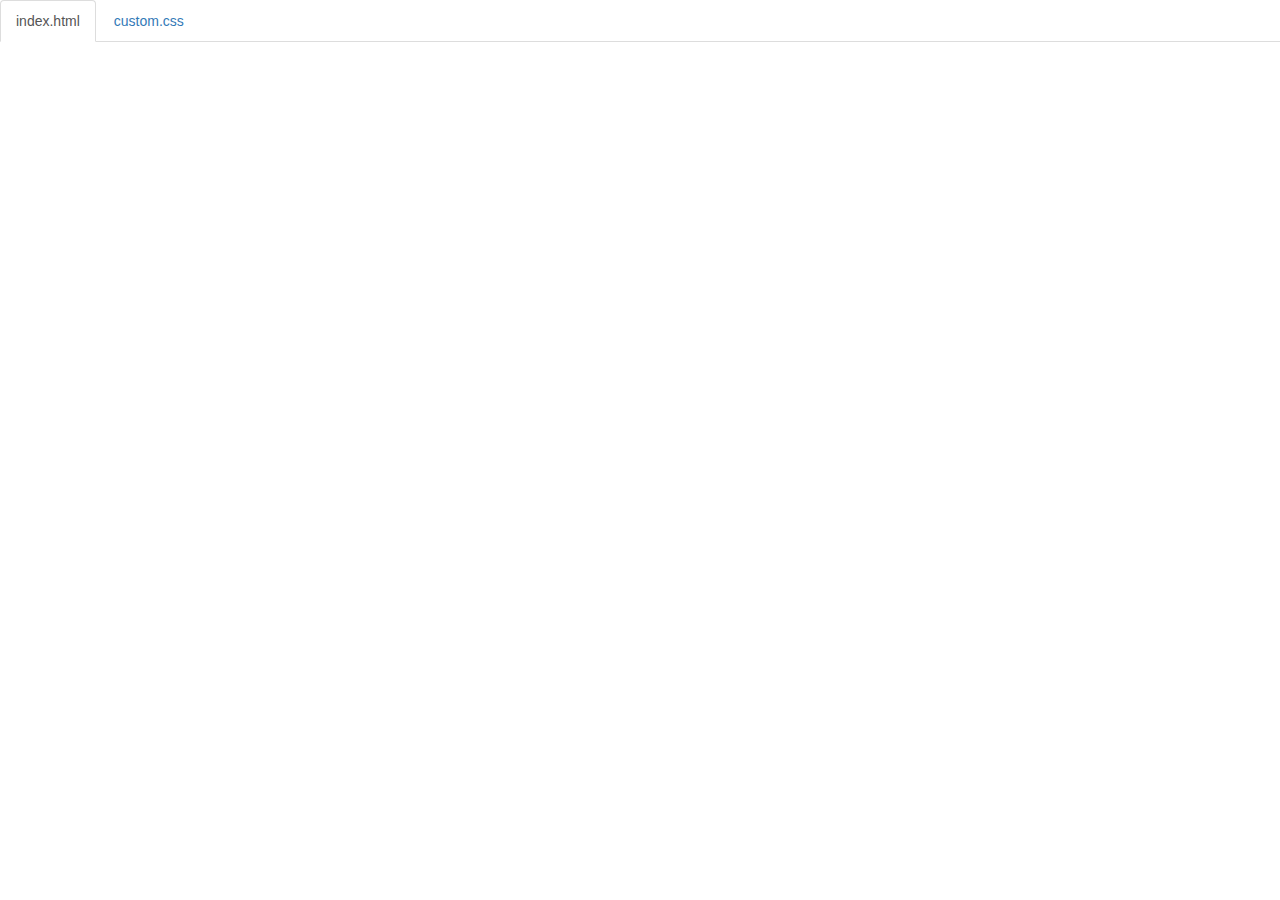
<file: code.html>
<!DOCTYPE html>
<html lang="en">

<head>
    <title>Code</title>
    <meta charset="utf-8">
    <meta name="viewport" content="width=device-width, initial-scale=1">
    <link rel="stylesheet" href="https://maxcdn.bootstrapcdn.com/bootstrap/3.3.6/css/bootstrap.min.css">
    <script src="https://ajax.googleapis.com/ajax/libs/jquery/1.12.0/jquery.min.js"></script>
    <script src="https://maxcdn.bootstrapcdn.com/bootstrap/3.3.6/js/bootstrap.min.js"></script>
    <style>
        body {
            padding-top: 50px;
        }
        .navbar-fixed-top {
            background-color: white;
        }
    </style>
</head>

<body>

    <div class="container-fluid">
        <ul class="nav nav-tabs navbar-fixed-top">
            <li class="active"><a href="#index">index.html</a></li>
            <li><a href="#custom">custom.css</a></li>

        </ul>

 
<!--URL structure:-->
<!--https://gist-it.appspot.com/github/raveenas1025/shabr/raw/master/PATH/TO/FILE?footer=0-->

<!--EXAMPLE: -->
<!--https://gist-it.appspot.com/github/bmuellerhstat/shabr/raw/master/index.html?footer=0-->
<!---->
        <div class="tab-content">
            <div id="index" class="tab-pane fade in active">
                <script src="https://gist-it.appspot.com/github/raveenas1025/shabr/raw/master/index.html?footer=0"></script>
            </div>
            <div id="custom" class="tab-pane fade">
                <script src="https://gist-it.appspot.com/github/raveenas1025/shabr/raw/master/custom.css?footer=0"></script>
            </div>
           
            
        </div>
    </div>

    <script>
        $(document).ready(function() {
            $(".nav-tabs a").click(function() {
                $(this).tab('show');
            });
            $('.nav-tabs a').on('shown.bs.tab', function(event) {
                var x = $(event.target).text(); // active tab
                var y = $(event.relatedTarget).text(); // previous tab
                $(".act span").text(x);
                $(".prev span").text(y);
            });
            
            // custom code font-size (uncomment below to see effect)
            // $('pre').css('font-size','16px');
        });
    </script>

</body>

</html>
</file>
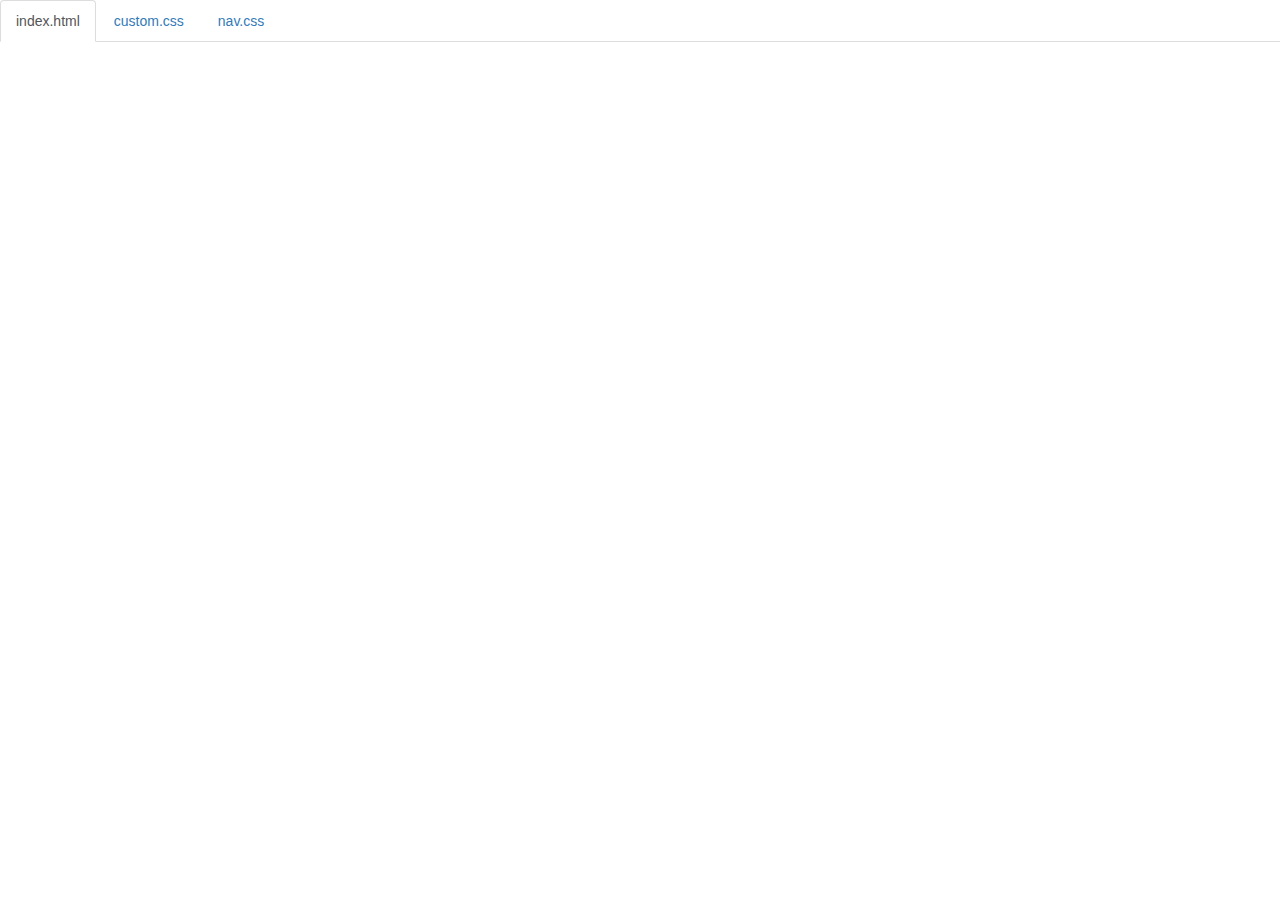
<file: example/code.html>
<!DOCTYPE html>
<html lang="en">

<head>
    <title>Code</title>
    <meta charset="utf-8">
    <meta name="viewport" content="width=device-width, initial-scale=1">
    <link rel="stylesheet" href="https://maxcdn.bootstrapcdn.com/bootstrap/3.3.6/css/bootstrap.min.css">
    <script src="https://ajax.googleapis.com/ajax/libs/jquery/1.12.0/jquery.min.js"></script>
    <script src="https://maxcdn.bootstrapcdn.com/bootstrap/3.3.6/js/bootstrap.min.js"></script>
    <style>
        body {
            padding-top: 50px;
        }
        
        .navbar-fixed-top {
            background-color: white;
        }
    </style>
</head>

<body>

    <div class="container-fluid">
        <ul class="nav nav-tabs navbar-fixed-top">
            <li class="active"><a href="#index">index.html</a></li>
            <li><a href="#custom">custom.css</a></li>
            <li><a href="#nav">nav.css</a></li>
        </ul>

        <div class="tab-content">
            <div id="index" class="tab-pane fade in active">
                <script src="https://gist-it.appspot.com/github/bmuellerhstat/shabr/raw/master/example/index.html?footer=0"></script>
            </div>
            <div id="custom" class="tab-pane fade">
                <script src="https://gist-it.appspot.com/github/bmuellerhstat/shabr/raw/master/example/custom.css?footer=0"></script>
            </div>
            <div id="nav" class="tab-pane fade">
                <script src="https://gist-it.appspot.com/github/bmuellerhstat/shabr/raw/master/example/nav.css?footer=0"></script>
            </div>
        </div>
    </div>

    <script>
        $(document).ready(function() {
            $(".nav-tabs a").click(function() {
                $(this).tab('show');
            });
            $('.nav-tabs a').on('shown.bs.tab', function(event) {
                var x = $(event.target).text(); // active tab
                var y = $(event.relatedTarget).text(); // previous tab
                $(".act span").text(x);
                $(".prev span").text(y);
            });

            // custom code font-size (uncomment below to see effect)
            $('pre').css('font-size', '16px');
        });
    </script>

</body>

</html>
</file>
